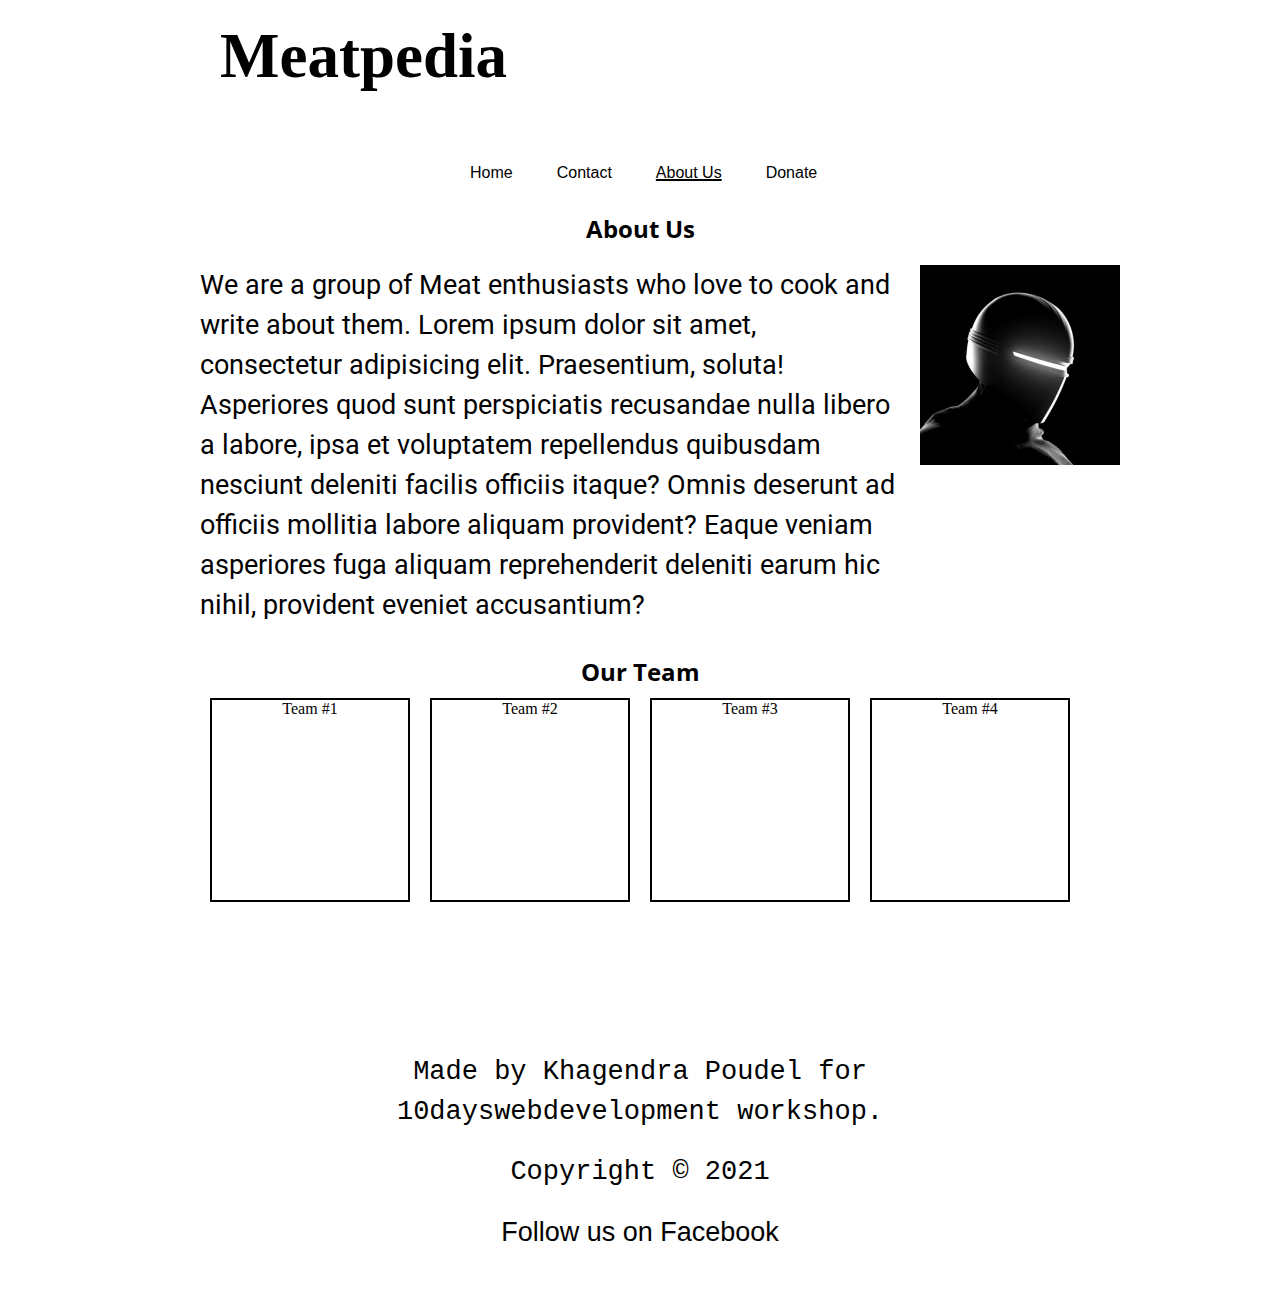
<file: about.html>
<!DOCTYPE html>
<html lang="en">

<head>
    <meta charset="UTF-8">
    <meta http-equiv="X-UA-Compatible" content="IE=edge">
    <meta name="viewport" content="width=device-width, initial-scale=1.0">
    <meta name="description"
        content="This website is made for explaining different types of meat products there are avilable in market.">

    <link rel="stylesheet" href="styles.css">
    <link rel="preconnect" href="https://fonts.googleapis.com">
    <link rel="preconnect" href="https://fonts.gstatic.com" crossorigin>
    <link href="https://fonts.googleapis.com/css2?family=Roboto&display=swap" rel="stylesheet">
    <link href="https://fonts.googleapis.com/css2?family=Open+Sans&display=swap" rel="stylesheet">

    <title>Meatpedia</title>
</head>

<body>
    <!-- This webpage was designed by Khagendra Poudel. Part of the 10 days web development workshop. 
    This is an assignment. -->
    <nav>
        <h1 class="web-flag">Meatpedia</h1>

        <ul class="nav-items">
            <li><a href="index.html">Home</a></li>
            <li><a href="#">Contact</a></li>
            <li><a href="about.html" class="active">About Us</a></li>
            <li><a href="#">Donate</a></li>
        </ul>
    </nav>
    <main>
        <h2>About Us</h2>
        <div class="flex-container">
            <div>
                <p class="abtus">We are a group of Meat enthusiasts who love to cook and write about them. Lorem ipsum dolor sit amet, consectetur adipisicing elit. Praesentium, soluta! Asperiores quod sunt perspiciatis recusandae nulla libero a labore, ipsa et voluptatem repellendus quibusdam nesciunt deleniti facilis officiis itaque? Omnis deserunt ad officiis mollitia labore aliquam provident? Eaque veniam asperiores fuga aliquam reprehenderit deleniti earum hic nihil, provident eveniet accusantium?</p>
        
            </div>
            <div>
                <p><img class="profile" src="profile.jpg" alt="profile.jpg"></p>
            </div>
        </div>
        <h2>Our Team</h2>
        <div class="flex-container">
            <div id="one">Team #1</div>
            <div id="two">Team #2</div>
            <div id="three">Team #3</div>
            <div id="four">Team #4</div>
        </div>
    </main>

    <footer>
        <p class="foo">Made by Khagendra Poudel for 10dayswebdevelopment workshop.</p>
        <p class="foo">Copyright &copy; 2021</p>
        <p><a href="https://facebook.com/khagendra.pou" target="_blank">Follow us on Facebook</a></p>
    </footer>
</body>

</html>
</file>
<file: styles.css>
*{
    margin: 0;
    padding: 0;
    
}

body{
    background-image: url();
    margin: 0px 200px 0px 200px;
}

.header1{
    display: inline-block;
    margin: 20px 0px 20px 0px;
    padding-top: 40px;
    font-family: 'Open Sans', sans-serif;
    font-size: 5vh;
    text-transform: capitalize;
    
    
}

nav > ul{
    display: inline-block;
    margin-left: 250px;
}

nav > ul > li{
    list-style-type: none;
    display: inline-block;
    padding: 20px;
    align-items: center;
    
}

img{
    margin: 20px;
}

p.img-center{
    text-align: center;
}

a{
    text-decoration: none;
    color: Black;
    font-family: 'Franklin Gothic Medium', 'Arial Narrow', Arial, sans-serif;
}

a:hover, a:active {
    text-decoration: underline;
    text-transform: uppercase;
}

.web-flag{
    font-size: 7vh;
    font-family: Georgia, 'Times New Roman', Times, serif;
    display: inline-block;
    margin: 20px 0px 20px 20px;
}

h2{
    font-family: 'Open Sans', sans-serif;
    margin-top: 10px;
    text-align: center;

}

p{
    font-family: 'Roboto', sans-serif;
    margin: 20px 0px;
    font-size: 3vh;
    line-height: 40px;
}

ul{
    margin-top: 20px;
    margin-left: 30px;
}

li{
    margin-top: 10px;
    font-family: Roboto;

}

footer{
    text-align: center;
    margin: 100px 100px 20px 100px;
    padding: 20px;
    font-family: monospace;
    font-size: 20px;
}

p.foo{
    font-family: monospace;
}

img.profile{
    height: 200px;
    width: 200px;
    display: inline-block;
    display: flex;
    flex-direction: column;
    
}

.abtus{
    width: 700px;
}


.flex-container{
    display: flex;
    
}

#one, #two, #three, #four{
    height: 200px;
    width: 200px;
    margin: 10px;
    background-color: white;
    border: solid 2px black ;
    text-align: center;
}

.active{
    text-decoration: underline 2px solid;
}
</file>
